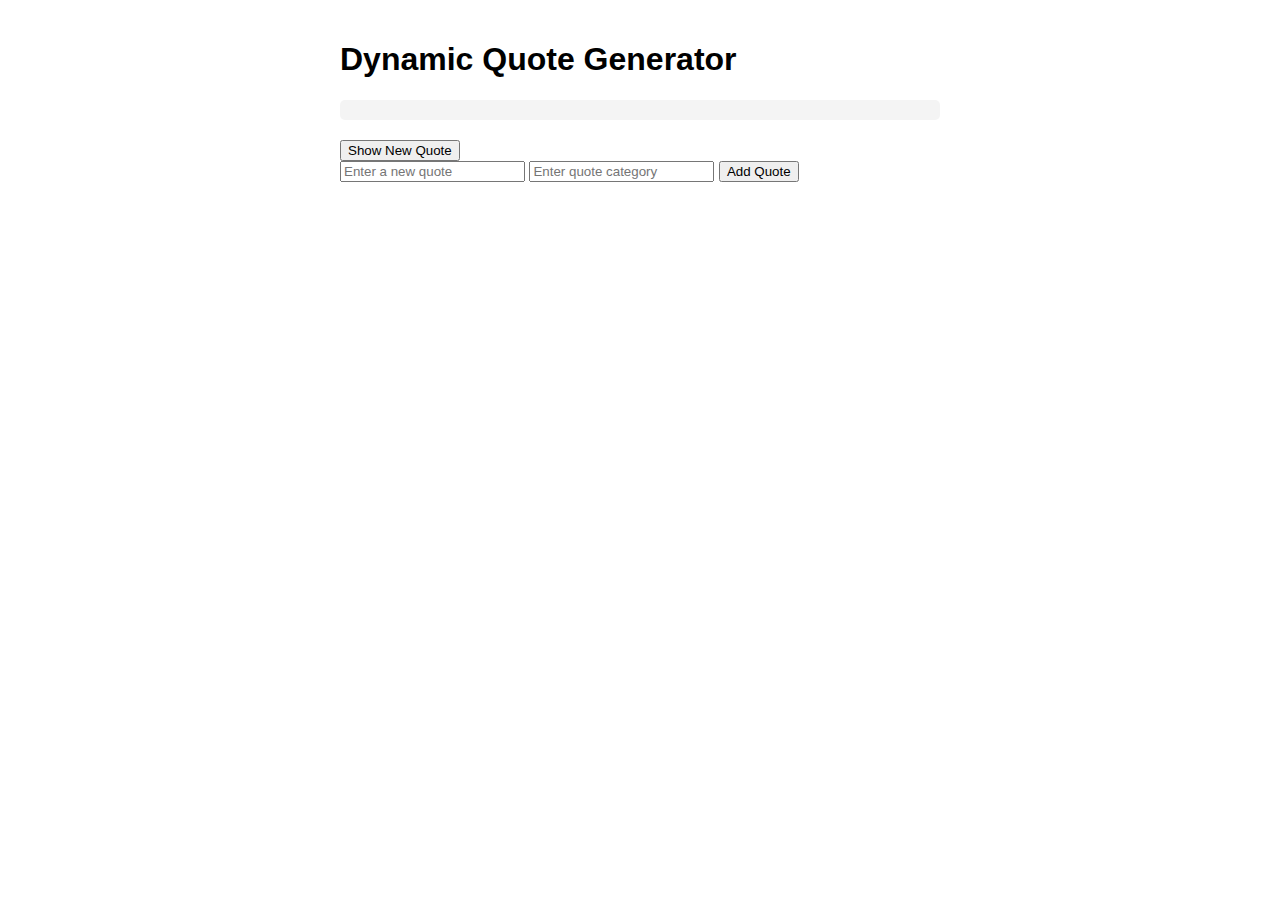
<file: index.html>
<!DOCTYPE html>
<html lang="en">
<head>
  <meta charset="UTF-8" />
  <meta name="viewport" content="width=device-width, initial-scale=1.0"/>
  <title>Dynamic Quote Generator</title>
  <link rel="stylesheet" href="style.css" />
</head>
<body>

  <h1>Dynamic Quote Generator</h1>

  <div id="quoteDisplay"></div>
  <button id="newQuote">Show New Quote</button>

  <div>
    <input id="newQuoteText" type="text" placeholder="Enter a new quote" />
    <input id="newQuoteCategory" type="text" placeholder="Enter quote category" />
    <button onclick="addQuote()">Add Quote</button>
  </div>

  <script src="script.js"></script>
</body>
</html>
</file>
<file: style.css>
body {
  font-family: sans-serif;
  padding: 20px;
  max-width: 600px;
  margin: auto;
}

#quoteDisplay {
  margin: 20px 0;
  font-style: italic;
  background: #f4f4f4;
  padding: 10px;
  border-radius: 5px;
}
</file>
